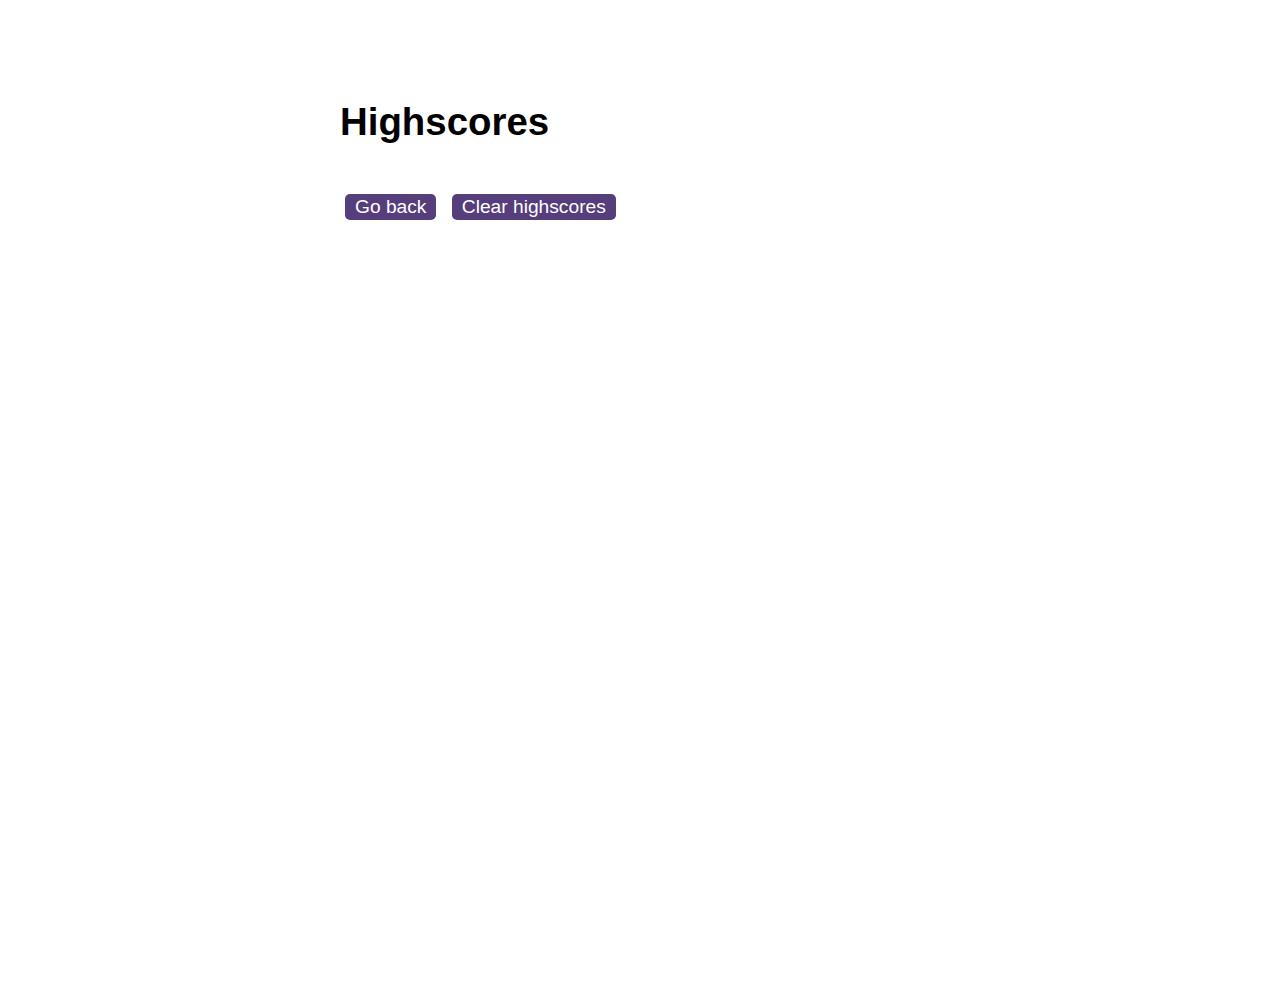
<file: highscores.html>
<!DOCTYPE html>
<html lang="en">
  <head>
    <meta charset="UTF-8" />
    <meta name="viewport" content="width=device-width, initial-scale=1.0" />
    <meta http-equiv="X-UA-Compatible" content="ie=edge" />
    <title>Highscores</title>

    <link rel="stylesheet" href="./assets/css/styles.css" />
  </head>

  <body>
    <main>
        <div class="wrapper">
          <h1>Highscores</h1>
          <ol id="highscores"></ol>

            <a href="index.html"><button>Go back</button></a>
            <button class="button" id="clear">Clear highscores</button>
          </div>
    </main>

    <script src="./assets/js/scores.js" type="module"></script>
  </body>
</html>
</file>
<file: assets/css/styles.css>
body {
  font-family: Arial;
  font-size: 120%;
  /* background: url(/assets/images/bg.jpg); */
  min-height: 100vh;
  background-position: center;
  background-size: cover;
  background-repeat: no-repeat;

}

a {
  color: #563d7c;
  text-decoration: none;
  transition: color 0.1s;
}

a:hover {
  color: #8570a5;
}

button {
  display: inline-block;
  margin: 5px;
  cursor: pointer;
  font-size: 100%;
  background-color: #563d7c;
  border-radius: 5px;
  padding: 2px 10px;
  color: white;
  border: 0;
  transition: background-color 0.1s;
}

button:hover {
  background-color: #8570a5;
}

.choices button {
  display: block;
}

input[type="text"] {
  font-size: 100%;
}

ol {
  padding-left: 0px;
  max-height: 400px;
  overflow: auto;
}

li {
  padding: 5px;
  list-style: decimal inside none;
}

li:nth-child(odd) {
  background-color: #f3edfc;
}

.wrapper {
  margin: 100px auto 0 auto;
  max-width: 600px;
}

.hide {
  display: none;
}

.start {
  text-align: center;
}

.scores {
  position: absolute;
  top: 10px;
  left: 10px;
}

.feedback {
  font-style: italic;
  font-size: 120%;
  margin-top: 20px;
  padding-top: 10px;
  color: rgb(2, 2, 2);
  border-top: 2px solid #ccc;
}

.timer {
  position: absolute;
  top: 10px;
  right: 10px;
}

/* speaker from https://codepen.io/atesgoral/pen/RLPGaZ */

.speaker {
  vertical-align: middle;
  box-sizing: border-box;
  display: inline-block;
  background: currentColor;
  background-clip: content-box;
  width: 1em;
  height: 1em;
  border: .333em solid transparent;
  border-right-color: currentColor;
  position: relative;
  left: -.337em;
}
.speaker.-on:before, .speaker.-on:after {
  content: '';
  background: currentColor;
  width: .1em;
  position: absolute;
}
.speaker.-on:before {
  height: .333em;
  right: -.533em;
}
.speaker.-on:after {
  height: .667em;
  right: -.733em;
  top: -50%;
}
.speaker.-off:before, .speaker.-off:after {
  content: '';
  background: currentColor;
  width: .1em;
  position: absolute;
  height: 1.2em;
  margin-top: -.333em;
  top: -.1em;
  left: .1em;
  transform: translateX(.333em) rotate(-45deg);
}
.speaker.-off:before {
  background: #04233D;
  left: .2em;
}
</file>
